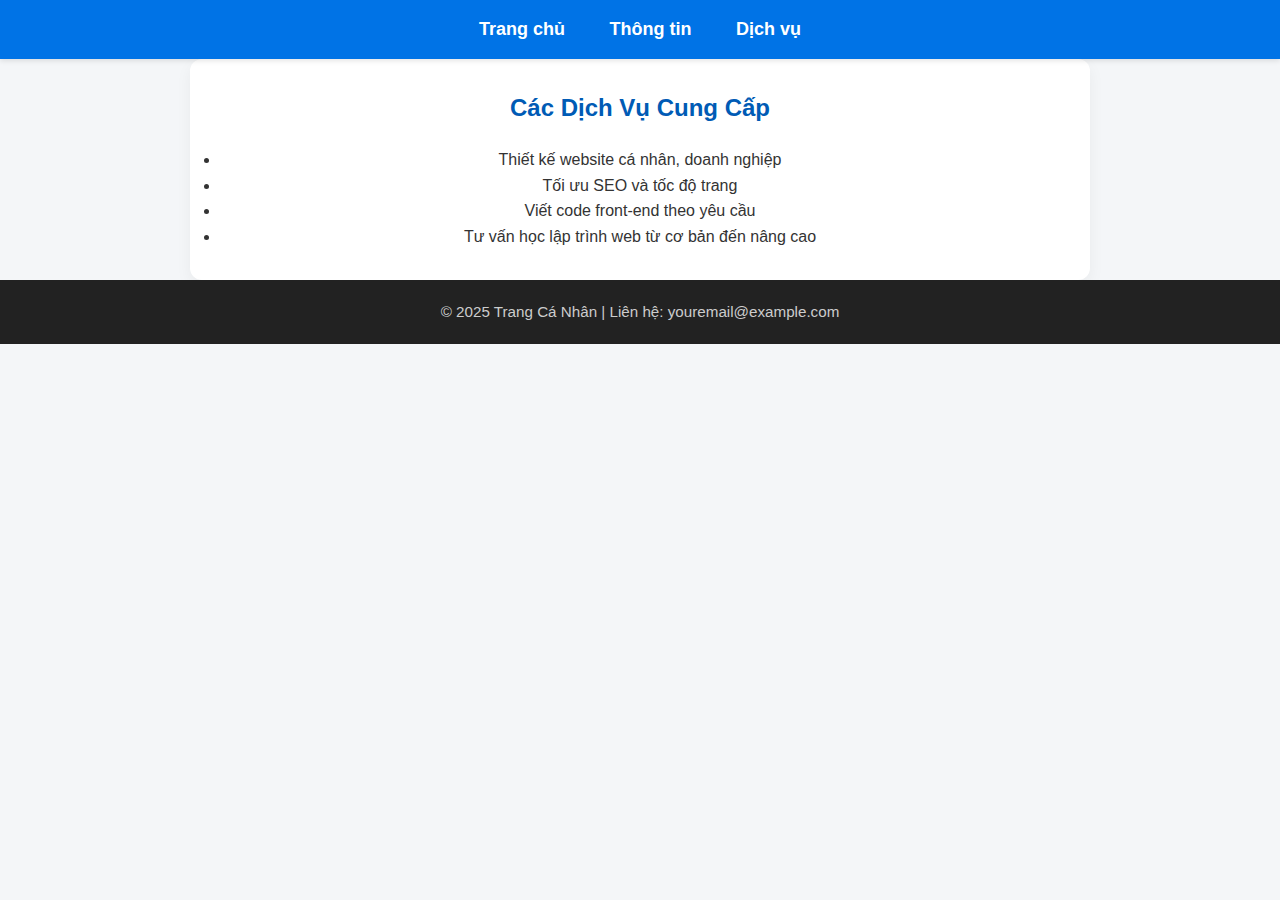
<file: bài tập sửa/dichvu.html>
<!DOCTYPE html>
<html lang="vi">
<head>
  <meta charset="UTF-8" />
  <meta name="viewport" content="width=device-width, initial-scale=1.0" />
  <title>Dịch Vụ</title>
  <link rel="stylesheet" href="styles.css" />
</head>
<body>

  <nav>
    <a href="trangchu.html">Trang chủ</a>
    <a href="thongtin.html">Thông tin</a>
    <a href="dichvu.html">Dịch vụ</a>
  </nav>

  <section class="content">
    <h2>Các Dịch Vụ Cung Cấp</h2>
    <ul>
      <li>Thiết kế website cá nhân, doanh nghiệp</li>
      <li>Tối ưu SEO và tốc độ trang</li>
      <li>Viết code front-end theo yêu cầu</li>
      <li>Tư vấn học lập trình web từ cơ bản đến nâng cao</li>
    </ul>
  </section>

  <footer>
    <p>&copy; 2025 Trang Cá Nhân | Liên hệ: youremail@example.com</p>
  </footer>

</body>
</html>
</file>
<file: bài tập sửa/styles.css>
/* ===================
   RESET & GLOBAL
=================== */
* {
  margin: 0;
  padding: 0;
  box-sizing: border-box;
}

html {
  scroll-behavior: smooth;
}

body {
  font-family: 'Segoe UI', Tahoma, Geneva, Verdana, sans-serif;
  background-color: #f4f6f8;
  color: #333;
  line-height: 1.6;
}

/* ===================
   NAVIGATION BAR
=================== */
nav {
  background-color: #0073e6;
  padding: 15px 0;
  text-align: center;
  box-shadow: 0 2px 5px rgba(0,0,0,0.1);
  position: sticky;
  top: 0;
  z-index: 1000;
}

nav a {
  color: #fff;
  margin: 0 20px;
  text-decoration: none;
  font-weight: 600;
  font-size: 18px;
  transition: color 0.3s ease;
}

nav a:hover {
  color: #ffd700;
}

/* ===================
   HEADER & BANNER
=================== */
header {
  text-align: center;
  padding: 40px 20px;
  background: linear-gradient(to right, #0073e6, #005bb5);
  color: white;
}

.banner img {
  width: 90%;
  max-width: 900px;
  height: auto;
  display: block;
  margin: 30px auto;
  border-radius: 10px;
  box-shadow: 0px 4px 10px rgba(0,0,0,0.2);
}

/* ===================
   SECTION STYLES
=================== */
section {
  padding: 40px 20px;
  text-align: center;
}

.content {
  max-width: 900px;
  margin: auto;
  background-color: #ffffff;
  padding: 30px;
  border-radius: 12px;
  box-shadow: 0px 6px 16px rgba(0, 0, 0, 0.05);
}

.content h2 {
  color: #005bb5;
  margin-bottom: 20px;
}

/* ===================
   EMAIL BOX & FORMS
=================== */
.email-box,
.login-box,
.contact-section {
  background: #ffffff;
  padding: 25px;
  border: 1px solid #ddd;
  margin: 30px auto;
  width: 90%;
  max-width: 400px;
  border-radius: 10px;
  text-align: left;
}

input[type="email"],
input[type="text"],
textarea {
  width: 100%;
  padding: 12px;
  margin-top: 8px;
  margin-bottom: 15px;
  border: 1px solid #ccc;
  border-radius: 6px;
  font-size: 16px;
}

input[type="submit"],
button {
  background-color: #0073e6;
  color: white;
  border: none;
  padding: 12px 20px;
  font-size: 16px;
  cursor: pointer;
  border-radius: 6px;
  transition: background-color 0.3s ease;
}

input[type="submit"]:hover,
button:hover {
  background-color: #005bb5;
}

/* ===================
   IMAGE BLOCK ROW
=================== */
.image-row {
  display: flex;
  flex-wrap: wrap;
  justify-content: center;
  gap: 30px;
  margin-top: 30px;
}

.image-block {
  background-color: #ffffff;
  padding: 20px;
  border-radius: 10px;
  width: 250px;
  box-shadow: 0 4px 12px rgba(0,0,0,0.1);
  transition: transform 0.3s;
  text-align: center;
}

.image-block:hover {
  transform: translateY(-5px);
}

.image-block img {
  max-width: 100%;
  height: auto;
}

/* ===================
   FOOTER
=================== */
footer {
  background-color: #222;
  color: #ccc;
  padding: 20px;
  text-align: center;
  font-size: 0.95em;
}

footer a {
  color: #ccc;
  margin: 0 10px;
  text-decoration: none;
}

footer a:hover {
  color: #ffffff;
}

/* ===================
   RESPONSIVE DESIGN
=================== */
@media (max-width: 768px) {
  nav a {
    display: block;
    margin: 10px 0;
  }

  .image-row {
    flex-direction: column;
    align-items: center;
  }

  .image-block {
    width: 90%;
  }

  .email-box,
  .login-box,
  .contact-section {
    width: 95%;
  }
}

/* ===================
   DARK MODE (Optional)
=================== */
@media (prefers-color-scheme: dark) {
  body {
    background-color: #1e1e1e;
    color: #ddd;
  }

  nav {
    background-color: #111;
  }

  nav a {
    color: #fff;
  }

  .content,
  .email-box,
  .login-box,
  .contact-section,
  .image-block {
    background-color: #2c2c2c;
    color: #eee;
    border-color: #444;
  }

  footer {
    background-color: #000;
    color: #999;
  }

  input, textarea {
    background-color: #333;
    color: #eee;
    border-color: #444;
  }
}
</file>
